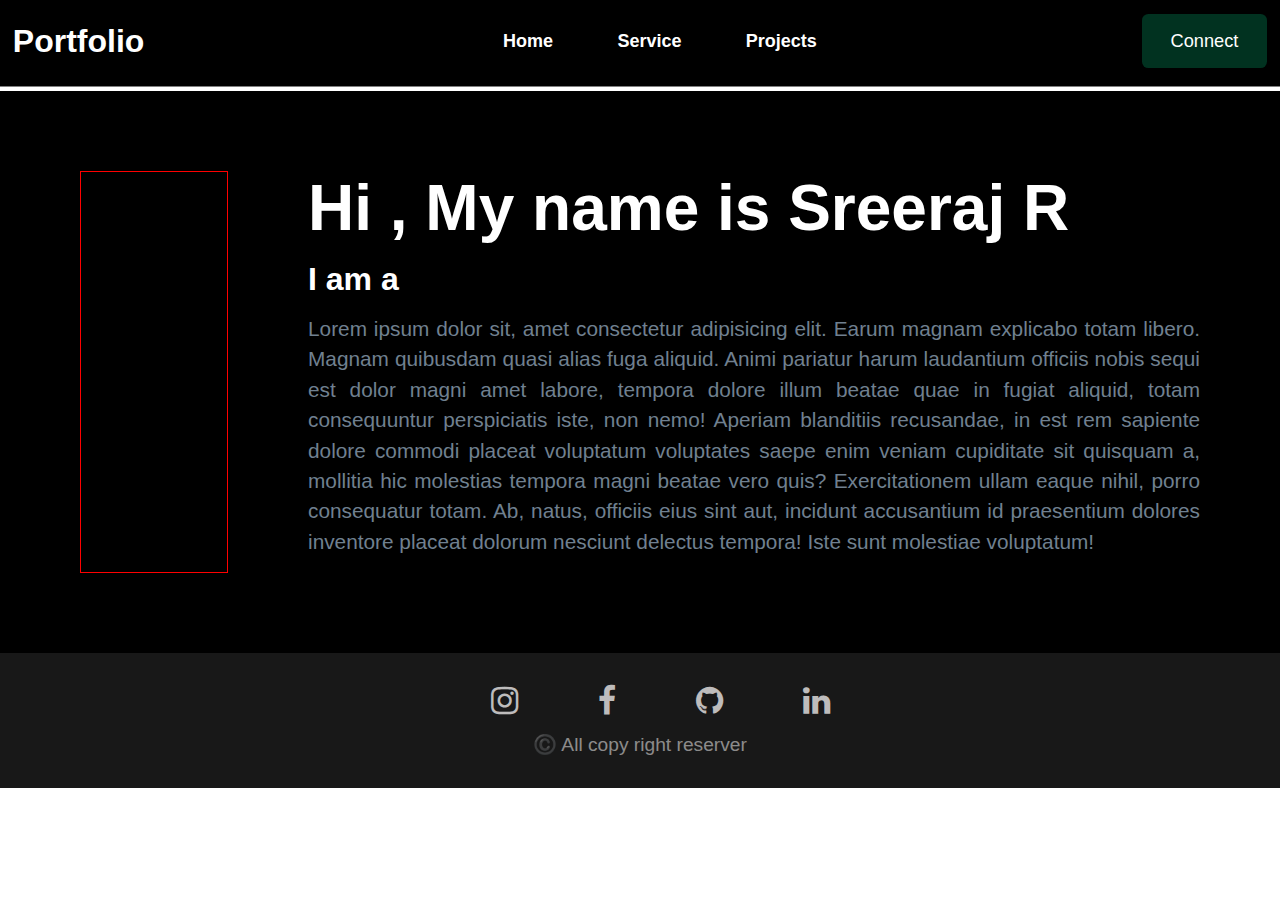
<file: 1.HTMLcss/index.html>
<!DOCTYPE html>
<html lang="en">

<head>
    <meta charset="UTF-8">
    <meta http-equiv="X-UA-Compatible" content="IE=edge">
    <meta name="viewport" content="width=device-width, initial-scale=1.0">
    <title>Project</title>
    <link rel="stylesheet" href="style.css">
    <link rel="stylesheet" href="https://cdnjs.cloudflare.com/ajax/libs/font-awesome/4.7.0/css/font-awesome.min.css">
</head>

<body>
    <header>
        <nav id="navbar">
            <h1 id="navbar__title">Portfolio</h1>
            <ul id="navbar__navigations">
                <li>Home</li>
                <li>Service</li>
                <li>Projects</li>
            </ul>
            <div class="navbar__button">
                <button>Connect</button>
            </div>
            <div>
                <h1 class="fa fa-bars dropdown-btn" id="dropdowIcon" onclick="toggleMobileNavigations()"></h1>
                <section class="mobileNavigations">
                    <ul>
                        <li>Home</li>
                        <li>Service</li>
                        <li>Projects</li>
                        <li>
                            <button id="mobileNavigations__button">Connect</button>
                        </li>
                    </ul>
                </section>
            </div>
        </nav>
    </header>
    <div id="body">
        <section id="body__Intro">
            <div id="body__image">
            </div>
            <section class="body__Intro__content">
                <h1>Hi , My name is Sreeraj R</h1>
                <h2>I am a <span id="change_role" class="text-animation"> </span></h2>
                <p id="">Lorem ipsum dolor sit, amet consectetur adipisicing elit. Earum magnam explicabo
                    totam libero. Magnam
                    quibusdam quasi alias fuga aliquid. Animi pariatur harum laudantium officiis nobis sequi est dolor
                    magni
                    amet labore, tempora dolore illum beatae quae in fugiat aliquid, totam consequuntur perspiciatis
                    iste,
                    non nemo! Aperiam blanditiis recusandae, in est rem sapiente dolore commodi placeat voluptatum
                    voluptates saepe enim veniam cupiditate sit quisquam a, mollitia hic molestias tempora magni beatae
                    vero
                    quis? Exercitationem ullam eaque nihil, porro consequatur totam. Ab, natus, officiis eius sint aut,
                    incidunt accusantium id praesentium dolores inventore placeat dolorum nesciunt delectus tempora!
                    Iste
                    sunt molestiae voluptatum!</p>
            </section>
        </section>
    </div>
    <footer>
        <div id="footer_socialMedia">
            <ul>
                <i class="fa fa-instagram"></i>
                <i class="fa fa-facebook"></i>
                <i class="fa fa-github"></i>
                <i class="fa fa-linkedin"></i>
            </ul>
        </div>
        <p>©️ All copy right reserver</p>
    </footer>
    <script src="./script.js"></script>
</body>

</html>
</file>
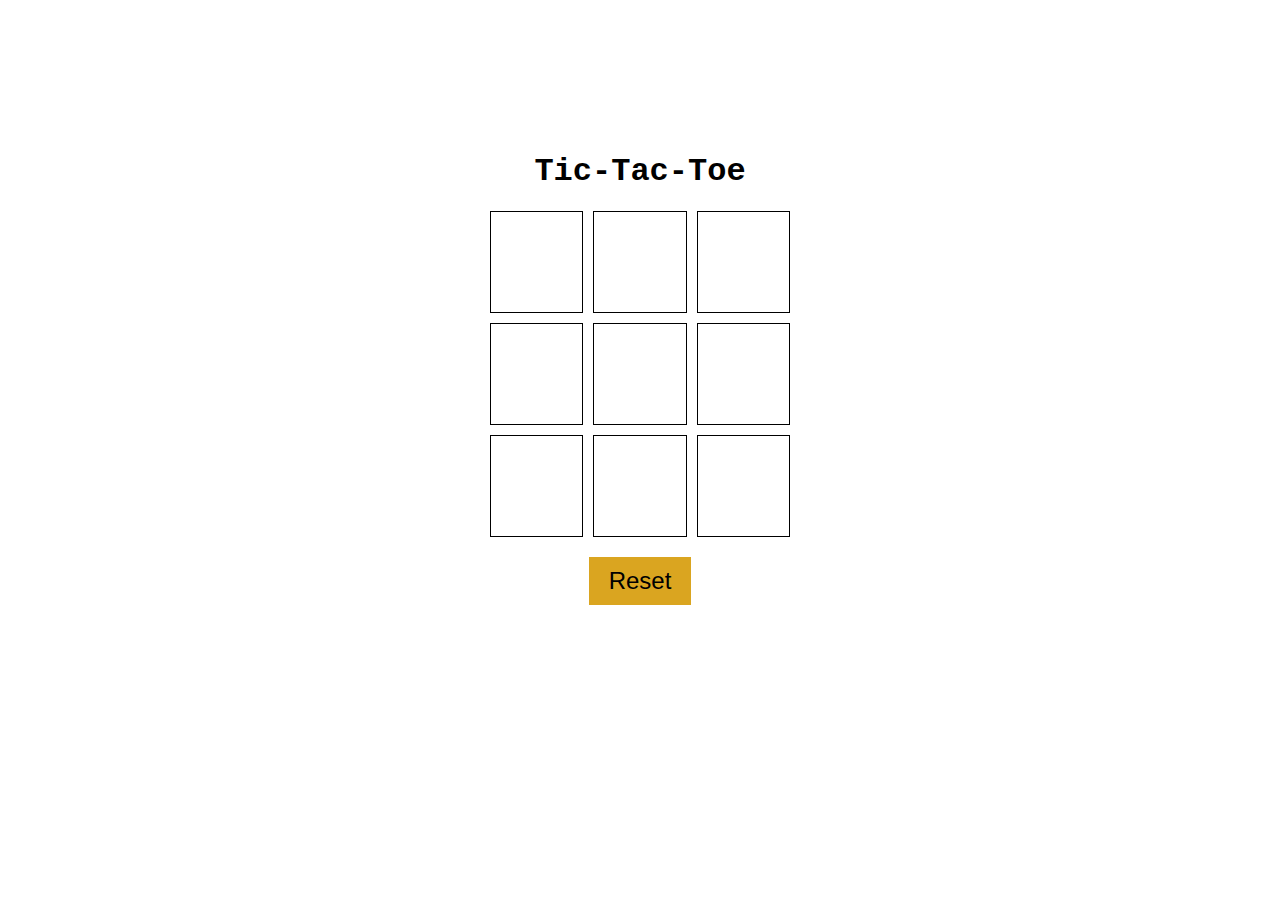
<file: 2/Tic-Tac-Toe/index.html>
<!DOCTYPE html>
<html lang="en">
<head>
    <meta charset="UTF-8">
    <meta http-equiv="X-UA-Compatible" content="IE=edge">
    <meta name="viewport" content="width=device-width, initial-scale=1.0">
    <title>Tic-Tac-Toe</title>
    <link rel="stylesheet" href="./style.css">
</head>
<body>
    <body class="mainBody">
        <div class="section">
            <h1>Tic-Tac-Toe</h1>
        <div id="game">
          <div class="cell" onclick="makeMove(0)"></div>
          <div class="cell" onclick="makeMove(1)"></div>
          <div class="cell" onclick="makeMove(2)"></div>
          <div class="cell" onclick="makeMove(3)"></div>
          <div class="cell" onclick="makeMove(4)"></div>
          <div class="cell" onclick="makeMove(5)"></div>
          <div class="cell" onclick="makeMove(6)"></div>
          <div class="cell" onclick="makeMove(7)"></div>
          <div class="cell" onclick="makeMove(8)"></div>
        </div>
        <button onclick="resetGame()">Reset</button>
        </div>
      </body>
    <script src="./script.js"></script>
</body>
</html>
</file>
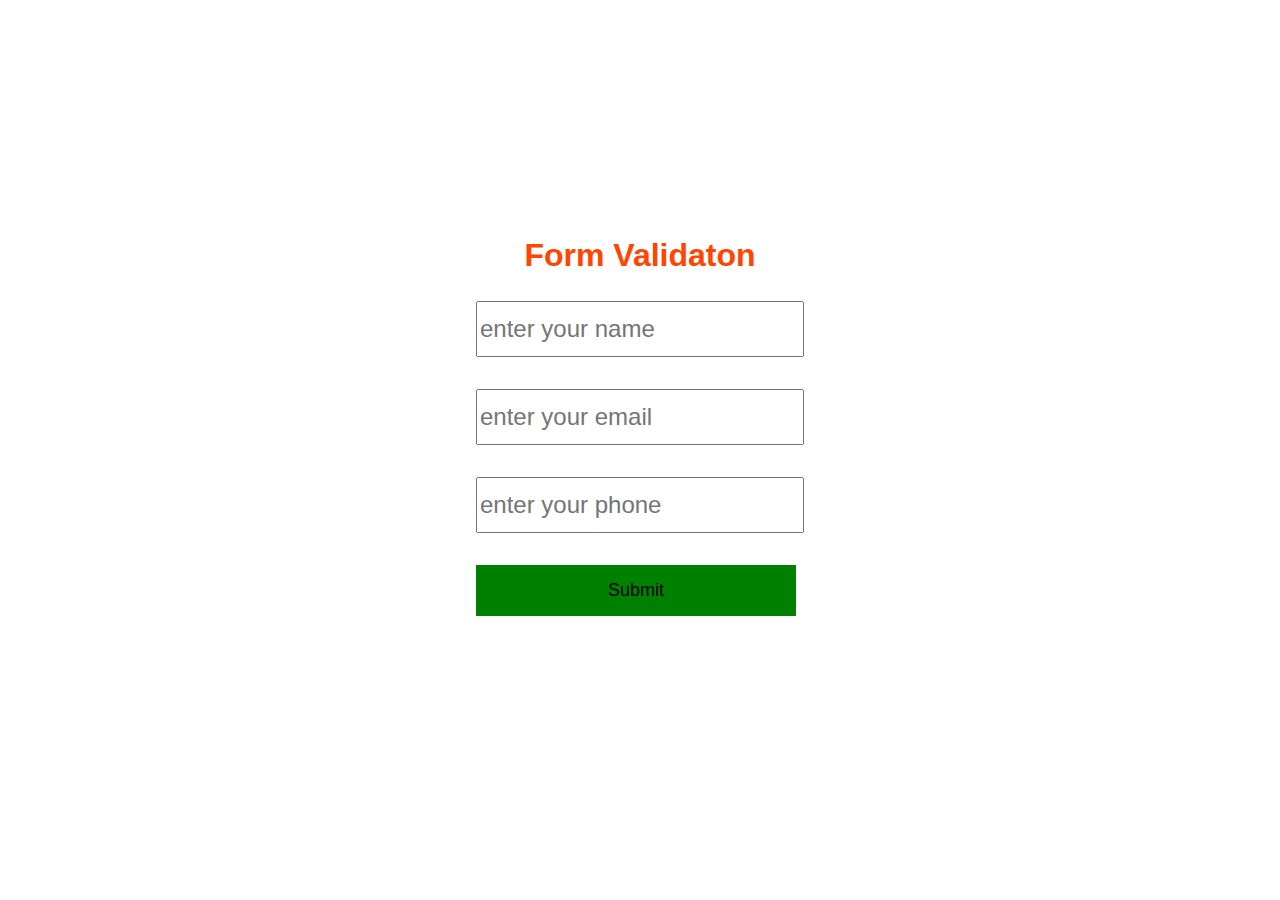
<file: 2/Validattion/index.html>
<!DOCTYPE html>
<html lang="en">
<head>
    <meta charset="UTF-8">
    <meta http-equiv="X-UA-Compatible" content="IE=edge">
    <meta name="viewport" content="width=device-width, initial-scale=1.0">
    <title>Form Validation</title>
    <link rel="stylesheet" href="./style.css">
</head>
<body>
    <div class="container">
        <h2>Form Validaton</h2>
        <form onsubmit='validateForm(event)'>
            <input type="text" id="name" placeholder="enter your name">
            <p id="nameError"></p>
            <input type="text" id="email" placeholder="enter your email">
            <p id="emailError"></p>
            <input type="text" id="phone" placeholder="enter your phone">
            <p id="phoneError"></p>
            <button >Submit</button>
        </form>
    </div>
    <script src="./script.js"></script>
</body>
</html>
</file>
<file: 1.HTMLcss/style.css>
* {
  margin: 0;
  font-family: "Gill Sans", "Gill Sans MT", Calibri, "Trebuchet MS", sans-serif;
}
header {
  color: #fff;
}

#navbar {
  background: #000;
  display: grid;
  grid-template-columns: repeat(3, minmax(0, 1fr));
  justify-content: space-between;
  padding: 1%;
  width: 98%;
  align-items: center;
  position: fixed;
  top: 0;
  left: 0;
  z-index: 50px;
  height: 60px;
  border-bottom: 1px solid gray;
}
#navbar__title {
  cursor: pointer;
}

#navbar__navigations {
  display: flex;
  justify-content: space-around;
  cursor: pointer;
}
li {
  list-style: none;
}
li:hover {
  color: darkslategrey;
}
#navbar__navigations li {
  font-size: large;
  font-weight: bold;
}
.navbar__button {
  display: flex;
  justify-content: end;
  cursor: pointer;
}
.navbar__button button , #mobileNavigations__button {
  background: #013220;
  border-radius: 0.4rem;
  width: 30%;
  padding: 1rem;
  color: #ffff;
  border: none;
  font-size: 114%;
}
#mobileNavigations__button{
width:fit-content;
font-size: medium;
padding: .5rem;
text-align: start;
}
.navbar__button :hover {
  background-color: green;
}

#body {
  background-color: #000;
  color: white;
  margin-top: 5.7rem;
  align-items: center;
  padding: 5rem;
}
#body__Intro {
  display: flex;
  gap: 5rem;
}

#body__image {
  width: 100%;
  height: 400px;
  background-image: url('https://img.freepik.com/free-vector/illustrator-designer-man-holding-digital-tablet_107791-12062.jpg?w=740&t=st=1686026798~exp=1686027398~hmac=696775cea447a2b48756b8de8b7226cbef2d87af032ee394f6119e27173b4bda"');
  background-size: 100% 100%;
  border: 1px solid red;
}
.body__Intro__content {
  display: grid;
}
.body__Intro__content h1 {
  font-size: 4rem;
}
.body__Intro__content h2 {
  font-size: 2rem;
}
.body__Intro__content p {
  font-size: 1.3rem;
  color: slategrey;
  line-height: 1.9rem;
  text-align: justify;
}
#change_role {
  color: slategrey;
}
#change_role::after {
  content: "";
  animation: changeText 10s infinite;
}

@keyframes changeText {
  0% {
    content: "FrontEnd Developer";
  }
  20% {
    content: "UI developer";
  }
  40% {
    content: "Backend Developer";
  }
  60% {
    content: "React Native Developer";
  }
  80% {
    content: "Graphic Designer";
  }
  100% {
    content: "MERN stack Developer";
  }
}
footer {
  background-color: rgba(0, 0, 0, 0.907);
  color: rgba(255, 253, 253, 0.725);
  padding: 2rem;
  font-size: 1.2rem;
}
footer p {
  text-align: center;
  opacity: 70%;
}

#footer_socialMedia ul {
  display: flex;
  justify-content: center;
  gap: 5rem;
  font-size: 2rem;
  margin-bottom: 1rem;
}
#footer_socialMedia ul i:hover {
  transform: translateY(-3px);
  cursor: pointer;
  opacity: 40%;
}

::-webkit-scrollbar {
  display: none;
}

#dropdowIcon {
  font-size: x-large;
  cursor: pointer;
  display: none;
  align-items: end;
}
.mobileNavigations {
  position: fixed;
  z-index: 50;
  right: 10px;
  background-color: darkslateblue;
  padding: 20px;
  width: 10rem;
  border-radius: 5px;
  cursor: pointer;
  font-size: larger;
  display: none;
}
/* for medium device screen */
@media screen and (min-width: 769px) and (max-width: 1024px) {
  #body__Intro {
    display: block;
    gap: 5rem;
  }
  #body {
    margin-top: 1em;
  }
  .mobileNavigations {
    display: none;
  }
  .navbar__button button {
    width: 30%;
    padding: .6rem;
    font-size: medium;
  }
}

/* for mobile screen */
@media screen and (max-width: 768px) {
  .mobileNavigations ul li :hover {
    color: darkgray
  }
  .mobileNavigations ul li {
    margin-bottom: 1rem;
  }
  #navbar {
    display: flex;
    justify-content: space-between;
  }
  #navbar__navigations,
  .navbar__button {
    display: none;
  }

  #body__Intro {
    display: block;
    padding: 1rem;
  }
  .body__Intro__content p {
    margin-top: 30px;
  }
  #body {
    margin-top: 4em;
    padding: 1rem;
  }
  #dropdowIcon {
    display: block;
  }
  .mobileNavigations {
    display: none;
  }
}
</file>
<file: 2/Tic-Tac-Toe/style.css>
.mainBody{
    display: flex;
    justify-content: center;
    font-family: 'Courier New', Courier, monospace;
    align-items: center;
    text-align: center;
    height: 80vh;
}

#game {
    display: grid;
    grid-template-columns: repeat(3, 1fr);
    grid-gap: 10px;
    width: 300px;
    margin-bottom: 20px;
  }
  
  .cell {
    border: 1px solid #000;
    height: 100px;
    display: flex;
    align-items: center;
    justify-content: center;
    font-size: 48px;
    cursor: pointer;
  }
  
  button {
    font-size: 24px;
    padding: 10px 20px;
    cursor: pointer;
    border: none;
    background-color: goldenrod;
  }
  button:hover{
    background-color: yellowgreen;
  }
</file>
<file: 2/Validattion/style.css>
*{
    font-family: 'Franklin Gothic Medium', 'Arial Narrow', Arial, sans-serif;
}
body{
    display: flex;
    justify-content: center;
    align-items: center;
    height: 90vh;
}

p{
    color: red;
    font-family: Arial, Helvetica, sans-serif;
}
h2{
    text-align: center;
    font-family: 'Franklin Gothic Medium', 'Arial Narrow', Arial, sans-serif;
    font-size: xx-large;
    color: orangered;
}

form{
    display: grid;
    justify-content: center;
    align-items: center;
}
button{
    align-items: center;
    background-color: green;
    border: none;
    cursor: pointer;
    padding: 15px;
    font-size: large;
    width: 20rem;
}
input{
    border: 1 px solid black;
    height: 50px;
    width: 20rem;
    font-size: x-large;
}
</file>
